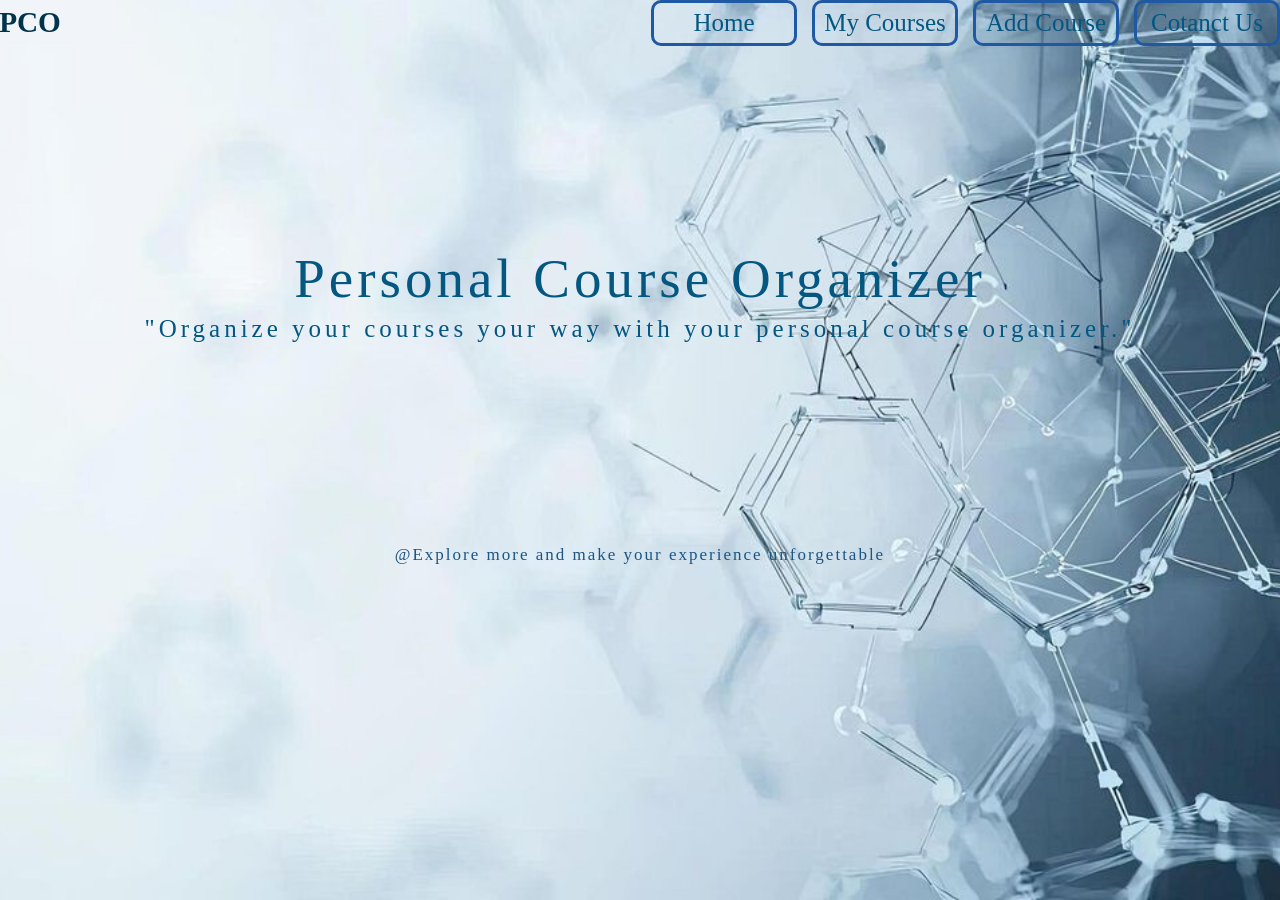
<file: index.html>
<!DOCTYPE html>
<html lang="en">

<head>
    <meta charset="UTF-8">
    <meta name="viewport" content="width=device-width, initial-scale=1.0">
    <title>Home</title>
    <link rel="stylesheet" href="index.css".>
</head>

<body>
    <div class="home">
         <nav class="nav">
            <!-- <h2 class="head">Personal Course Organizer</h2> -->
            <div class="logo"> <h3>PCO</h3></div>
            <div class="links">
                <div class="link">
                <a href="index.html">
                    Home 
                </a></div>
                <div class="link">
                <a href="my courses.html">
                    My Courses 
                </a></div>
                <div class="link">
                <a href="add course.html">
                    Add Course
                </a></div>
                <div class="link">
                <a href="contact.html">
                    Cotanct Us
                </a></div>
            </div>
         </nav>
         <div class="main">
            <h1>Personal Course Organizer</h1>
            <h3>"Organize your courses your way with your personal course organizer."</h3>
         </div>
         <footer>@Explore more and make your experience unforgettable</footer>
    </div>
</body>

</html>
</file>
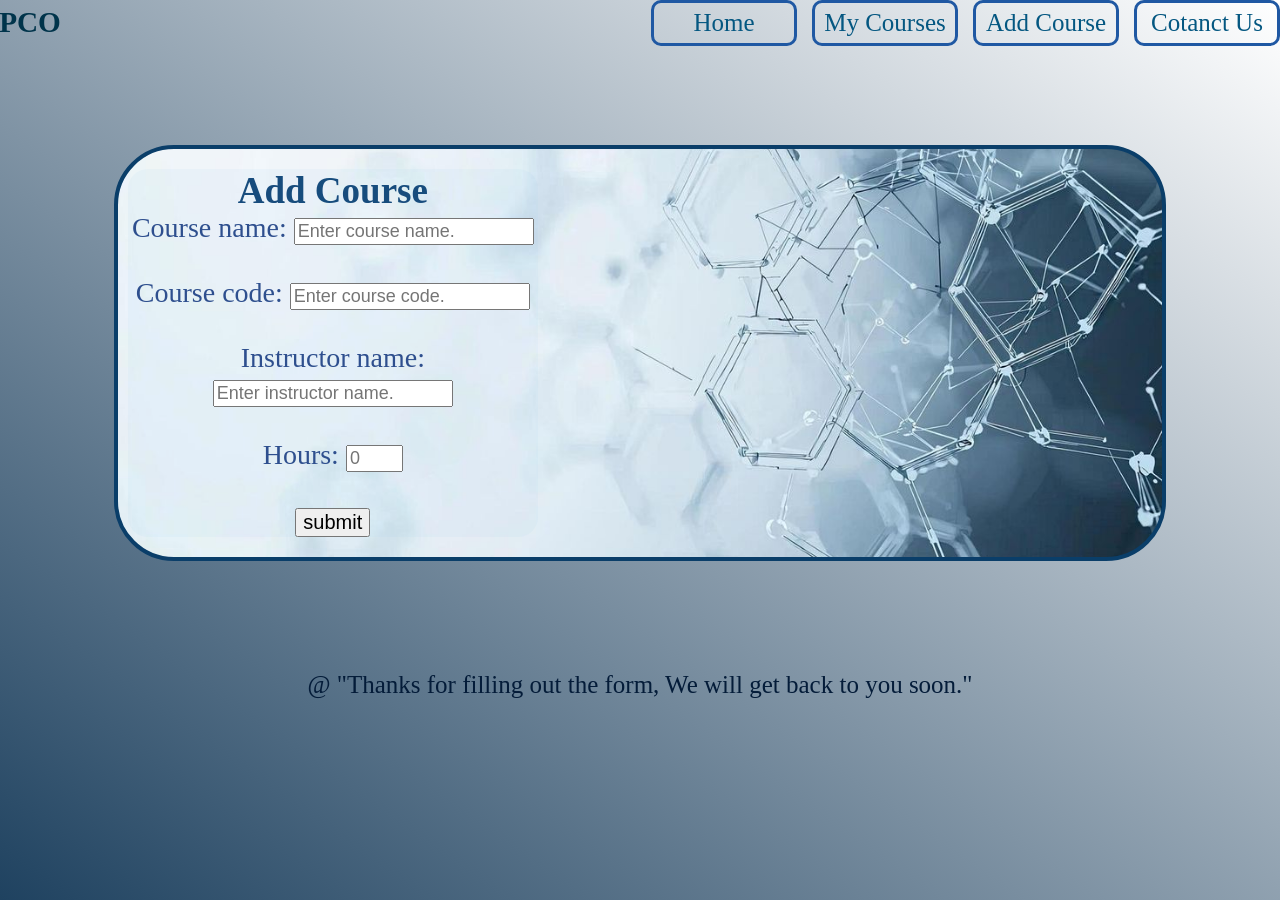
<file: add course.html>
<!DOCTYPE html>
<html lang="en">

<head>
    <meta charset="UTF-8">
    <meta name="viewport" content="width=device-width, initial-scale=1.0">
    <title>Add course</title>
    <link rel="stylesheet" href="add course.css">
</head>

<body>
    <div class="all">
        <nav class="nav">
            <div class="logo">
                <h3>PCO</h3>
            </div>
            <div class="links">
                <div class="link">
                    <a href="index.html">Home </a>
                </div>
                <div class="link">
                    <a href="my courses.html"> My Courses </a>
                </div>
                <div class="link">
                    <a href="add course.html"> Add Course</a>
                </div>
                <div class="link"><a href="contact.html">Cotanct Us</a> </div>
            </div>
        </nav>
         <div class="xx"> 
            <div class="form">
              <h1>Add Course</h1> 
            <form>
                <label for="name">Course name:</label>
                <input id="name" type="text" placeholder="Enter course name." required>
                <br><br>
                <label for="code">Course code:</label>
                <input type="text" id="code" placeholder="Enter course code." required>
                <br><br>
                <label for="instructor">Instructor name:</label>
                <input type="text" id="instructor" placeholder="Enter instructor name." required>
                <br><br>
                <label for="hours">Hours:</label>
                <input type="number" id="hours" name="hours" min="1" max="20" placeholder="0">
                <br><br>
                <button> submit</button>
            </form>
            </div>
        </div>
        <footer>@ "Thanks for filling out the form, We will get back to you soon."</footer>
    </div>
</body>

</html>
</file>
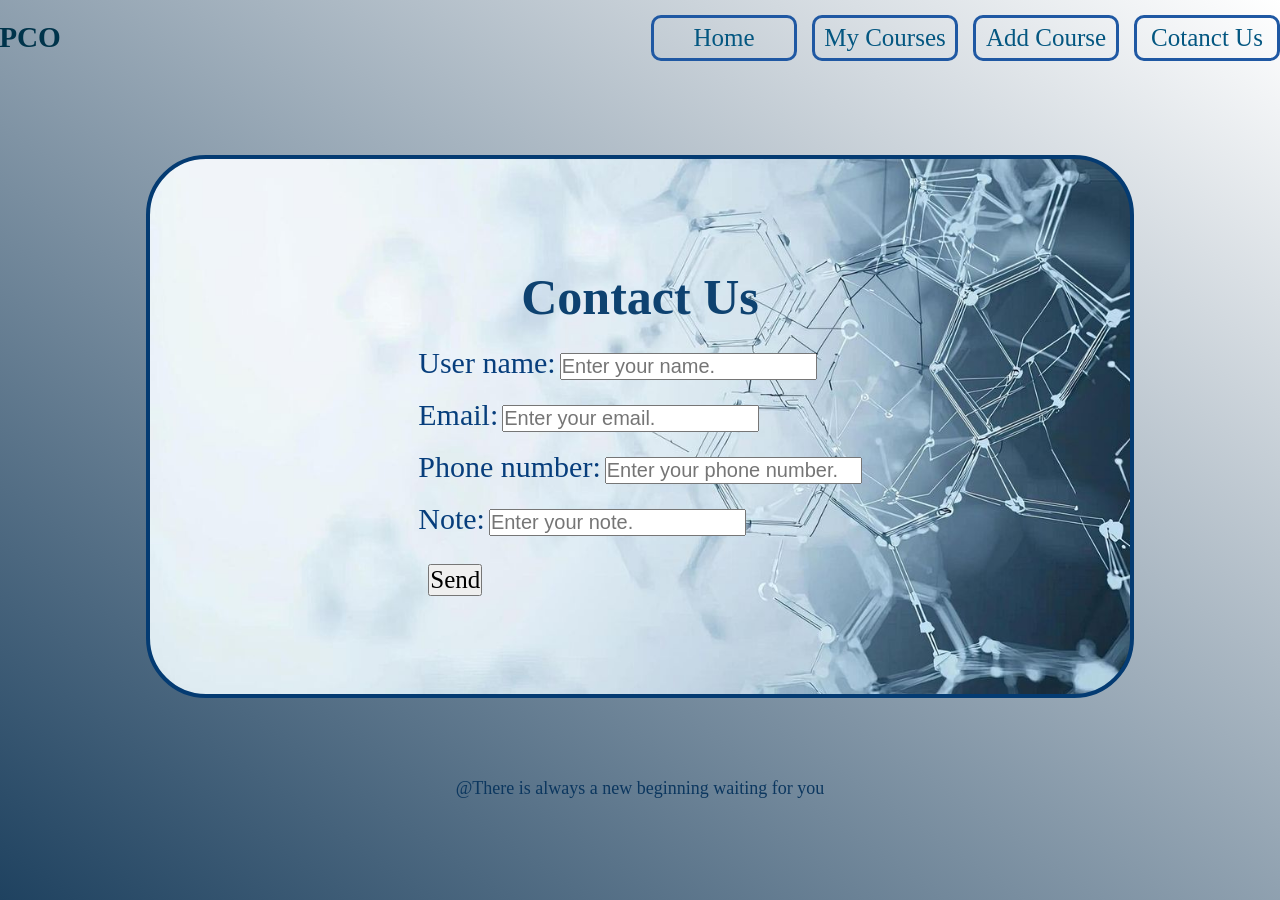
<file: contact.html>
<!DOCTYPE html>
<html lang="en">
<head>
    <meta charset="UTF-8">
    <meta name="viewport" content="width=device-width, initial-scale=1.0">
    <title>Contact Us</title>
    <link rel="stylesheet" href="contact.css">
</head>
<body>
    <div class="all">
        <nav class="nav">
            <div class="logo">
                <h3>PCO</h3>
            </div>
            <div class="links">
                <div class="link">
                    <a href="index.html">Home </a>
                </div>
                <div class="link">
                    <a href="my courses.html"> My Courses </a>
                </div>
                <div class="link">
                    <a href="add course.html"> Add Course</a>
                </div>
                <div class="link">
                    <a href="contact.html">Cotanct Us</a>
                </div>
            </div>
        </nav>
        <div class="xx">
            <div class="form">
                <h1>Contact Us</h1>
                <div class="image"></div>
                <form>
                    <label class="tt" for="name">User name:</label>
                    <input id="name" type="text" placeholder="Enter your name." required>
                    <br><br>
                    <label for="code">Email:</label>
                    <input type="email" id="code" placeholder="Enter your email." required>
                    <br><br>
                    <label for="number">Phone number:</label>
                    <input type="text" id="number" placeholder="Enter your phone number." required>
                    <br><br>
                    <label for="note">Note:</label>
                    <input type="text" id="note"placeholder="Enter your note." required>
                    <br><br>
                    <button>Send</button>
                </form>
            </div>
        </div>
        <footer>@There is always a new beginning waiting for you</footer>
    </div>
</body>
</html>
</file>
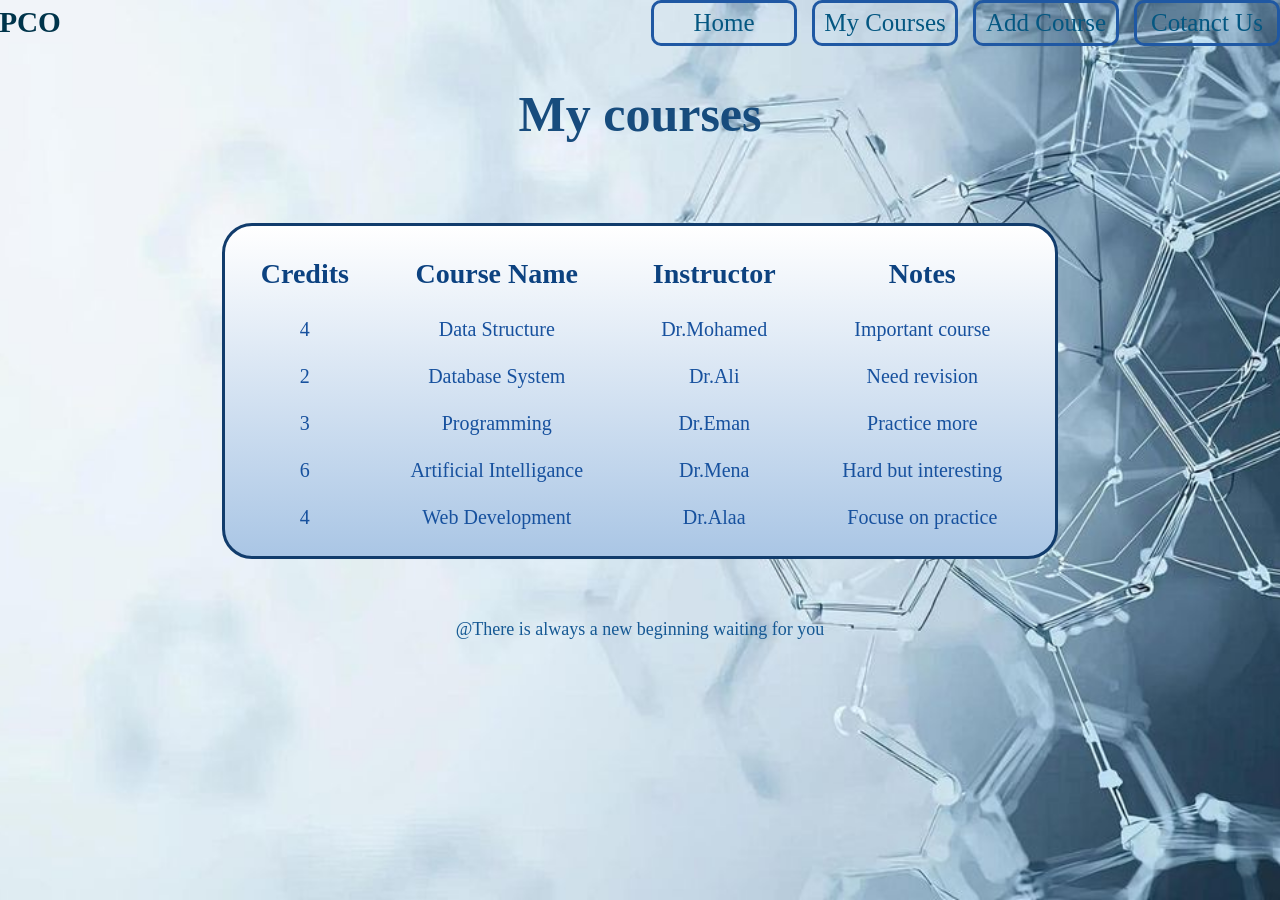
<file: my courses.html>
<!DOCTYPE html>
<html lang="en">

<head>
    <meta charset="UTF-8">
    <meta name="viewport" content="width=device-width, initial-scale=1.0">
    <title>My courses</title>
    <link rel="stylesheet" href="my courses.css">
</head>

<body>
    <div class="out">
        <nav class="nav">
            <div class="logo">
                <h3>PCO</h3>
            </div>
            <div class="links">
                <div class="link">
                    <a href="index.html">Home </a>
                </div>
                <div class="link">
                    <a href="my courses.html"> My Courses </a>
                </div>
                <div class="link">
                    <a href="add course.html"> Add Course</a>
                </div>
                <div class="link">
                    <a href="contact.html">Cotanct Us</a> </div>
            </div>
        </nav>
        <h1>My courses</h1>
        <div class="in">
            <table>
                <tr>
                    <th>Credits</th>
                    <th>Course Name</th>
                    <th>Instructor</th>
                    <th>Notes</th>
                </tr>
                <tr>
                    <td>4</td>
                    <td>Data Structure</td>
                    <td>Dr.Mohamed</td>
                    <td>Important course</td>
                    
                </tr>
                <tr>
                    <td>2</td>
                    <td>Database System</td>
                    <td>Dr.Ali</td>
                    <td>Need revision</td>
                </tr>
                <tr>
                    <td>3</td>
                    <td>Programming</td>
                    <td>Dr.Eman</td>
                    <td>Practice more</td>
                    
                </tr>
                <tr>
                    <td>6</td>
                    <td>Artificial Intelligance</td>
                    <td>Dr.Mena</td>
                    <td>Hard but interesting </td>
                
                </tr>
                <tr>
                    <td>4</td>
                    <td>Web Development</td>
                    <td>Dr.Alaa</td>
                    <td>Focuse on practice</td>
                    
                </tr>
                </tbody>
            </table>
        </div>
        <footer>@There is always a new beginning waiting for you</footer>
    </div>
</body>

</html>
</file>
<file: index.css>
* {
    padding: 0;
    border: 0;
    margin: 0;
    
}
html,body{
    overflow: hidden;
}
.home {
    width: 100%;
    height: 100vh;
    background-image: url("23.jpg");
    background-position: center;
    background-size: cover;
    background-repeat: no-repeat;
}
.nav {
    width: 100%;
    height: 45px;
    background-color: rgba(240, 248, 255, 0);
    justify-content: space-between;
    align-items: center;
    display: flex;
    flex-wrap: wrap;
    gap: 10px;
}

.logo {
    height: 45px;
    width: 60px;
    background-color: rgba(152, 198, 221, 0);
    justify-content: center;
    align-items: center;
    display: flex;
    color: rgb(0, 52, 75);
    font-size: 25px;
    font-family: Cambria, Cochin, Georgia, Times, 'Times New Roman', serif;
}

.links {
    height: 45px;
    width: auto;
    display: flex;
    justify-content: space-around;
    align-items: center;
    background-color: none;
    margin-top: 0px;
    margin-left: auto;
    gap: 15px;
}

.links a {
    text-decoration-line: none;
    color: rgb(4, 87, 129);
    font-size: 25px;
    font-weight: 500;
    transition-duration: 0.5s;

}

.link {
    width: 140px;
    height: 40px;
    background-color: rgba(65, 105, 225, 0);
    display: flex;
    justify-content: center;
    align-items: center;
    border: rgb(31, 88, 163) 3px solid;
    border-radius: 10px;
    transition-duration: 0.5s;
}

.link:hover {
    width: 120px;
    height: 40px;
    display: flex;
    justify-content: center;
    align-items: center;
    border: rgb(10, 38, 74) 3px solid;
    border-radius: 10px;
    background-color: rgb(4, 79, 141);
}

.link:hover a {
    color: rgb(170, 201, 238);
}
.links h3 {
    color: black;
}
 .main{
    width: 100%;
    height: 500px;
    display: flex;
    justify-content: center;
    align-items: center;
    flex-direction: column;
    border-radius: 20px;
 }
 .main h1{
    color: rgb(4, 87, 129);
    font-size: 55px;
    font-weight: 500;
    letter-spacing: 4px;
    text-align: center;
 }
.main h3 {
      color: rgb(4, 87, 129);
      font-size: 25px;
      font-weight: 500;
      letter-spacing: 4px;
      margin-top: 5px;
      text-align: center;
}
footer{
    color: rgb(28, 84, 132);
    font-size: 17px;
    font-weight: 300;
    letter-spacing: 2px;
    display: flex;
    justify-content: center;
    align-items: center;
}
@media (max-width:600px) {
    .links {
        width: 100%;
        flex-direction: column;
        gap: 10px;
        align-items: flex-end;
        position: absolute;
        top: 0;
    }
    .link {
        flex-direction: column;
        display: flex;
        width: 50%;
        font-size: 7px;
        font-weight: 300;
    }
    
    .nav {
        align-items: flex-end;
        height: auto;
        display: flex;
    }
    .main h1{
         font-size: 45px;
         flex-direction: column;
        text-align: center;
        margin-top: 55% ;
    }
    .main h3{
        flex-direction: column;
        background-position: center;
        text-align: center;
    }
    footer {
        display: flex;
        flex-direction: column;
        font-size: 15px;
        text-align: center;
    }
}
@media (max-width:800px) and (min-width:601px) {
    .links {
        width: 100%;
        flex-direction: column;
        gap: 10px;
        align-items: flex-end;
        position: absolute;
        top: 0;
    }

    .link {
        flex-direction: column;
        display: flex;
        width: 30%;
        font-size: 10px;
        font-weight: 300;
    }

    .nav {
        align-items: flex-end;
        height: auto;
        display: flex;
    }

    .main h1 {
        font-size: 50px;
        margin-left: 10px;
        flex-direction: column;
        text-align: center;
    }

    .main h3 {
        flex-direction: column;
        background-position: center;
        text-align: center;
        font-size: 25px;
        margin-top: 10px;
    }

    footer {
        display: flex;
        flex-direction: column;
        font-size: 17px;
        text-align: center;
    }
}
</file>
<file: add course.css>
*{
    margin: 0;
}
 .nav {
     width: 100%;
     height: 45px;
     background-color: rgba(240, 248, 255, 0);
     justify-content: space-between;
     align-items: center;
     display: flex;
     flex-wrap: wrap;
     gap: 10px;
 }

 .logo {
     height: 45px;
     width: 60px;
     background-color: rgba(152, 198, 221, 0);
     justify-content: center;
     align-items: center;
     display: flex;
     color: rgb(0, 52, 75);
     font-size: 25px;
     font-family:Cambria,Cochin,Georgia, Times,'Times New Roman',serif ;
 }
 .links {
     height: 45px;
    width: auto;
     display: flex;
     justify-content: space-around;
     align-items: center;
     background-color: none;
     margin-top: 0px;
     margin-left: auto;
     gap: 15px;
 }

 .links a {
     text-decoration-line: none;
     color: rgb(4, 87, 129);
     font-size: 25px;
     font-weight: 500;
     transition-duration: 0.5s;
     
 }

 .link {
     width: 140px;
     height: 40px;
     background-color: rgba(65, 105, 225, 0);
     display: flex;
     justify-content: center;
     align-items: center;
     border: rgb(31, 88, 163) 3px solid;
     border-radius: 10px;
     transition-duration: 0.5s;
 }

 .link:hover {
     width: 120px;
     height: 40px;
     display: flex;
     justify-content: center;
     align-items: center;
     border: rgb(10, 38, 74) 3px solid;
     border-radius: 10px;
     background-color: rgb(4, 79, 141);
 }

 .link:hover a {
     color: rgb(170, 201, 238);
 }
.all{
    background-image:linear-gradient(to top right,rgb(31, 66, 96),white) ;
    width: 100%;
    min-height:100vh ;
    background-size: cover;
    background-position: center;
    background-repeat: no-repeat;
    flex-direction: column;
    text-align: center;
    display: flex;
    overflow-x: hidden;
    margin: 0;
}
.xx{
    width: 80%;
    max-height: 800px;
    min-height: 300px;
    background-image:url("23.jpg") ;
    background-size: cover;
    background-position: center;
    background-repeat: no-repeat;
    flex-direction: column;
    text-align: center;
    display: flex;
    border-radius: 60px;
    border: 4px solid rgb(10, 62, 105);
   margin: 100px auto;
   padding: 20px 10px;

}
h1 { 
    color: rgb(23, 76, 125);
    display: flex;
    justify-content: center;
    align-items: center;
    font-size: 37px;
    background-position: center;
    top: 0;
    text-align: center;
}
.form{
    width: 40%;
    height: auto;
    background-repeat: no-repeat;
    flex-direction: column;
    text-align: center;
    display: flex;
    justify-content: center ; 
    background-color: rgba(159, 204, 237, 0.111);
    font-size: 28px;
    border-radius: 20px;
}
label{
    color:rgb(46, 79, 142) ;
    font-family: Cambria, Cochin, Georgia, Times, 'Times New Roman', serif;
    font-size: 28px;
    font-weight: 30px;
}
input{
    color: rgb(11, 61, 92);
    font-size: 18px;
    font-weight: 30px;
}
button{
    font-size: 20px;
    font-weight: 15px;
}
footer{
    font-size: 25px;
    font-weight: 100px;
    color: rgb(4, 28, 57);
    margin-bottom: 40px;
    text-align: center;
    padding: 10px;
    
}
@media (max-width: 600px) {
.nav {
        height: auto;
        display: flex;
        align-items: center;
        justify-content: space-between;
    }

    .logo {
        display: flex;
        align-items: center;
    }

    .links {
        width: 70%;
        flex-direction: column;
        gap: 10px;
        align-items: flex-end;
        top: 10px;
        align-items: flex-end;
        margin-left: auto;
    }

    .link {
        width: 80%;
    }

    .xx {
        width: 80%;
        margin: 49% auto;
         padding: 15px; 
    }
    input{
        width: 150%;
    }
    
} 
@media (max-width:800px) and (min-width:601px) {
    
    .nav {
            height: auto;
            display: flex;
            align-items: center;
            justify-content: space-between;
        }
    
        .logo {
            display: flex;
            align-items: center;
        }
    
        .links {
            width: 45%;
            flex-direction: column;
            
            gap: 10px;
            align-items: flex-end;
            top: 10px;
            align-items: flex-end;
            margin-left: auto;
        }
    
        .link {
            width: 80%;
        }
        .xx {
              width: 80%;
             margin: 37% auto;
        padding: 15px;
            }  
}
</file>
<file: contact.css>
*{
    margin: 0;
    padding: 0;
}
.nav {
    width: 100%;
    height: 45px;
    background-color: rgba(240, 248, 255, 0);
    display: flex;
    justify-content: space-between;
    align-items: center;
    flex-wrap: wrap;
    gap: 10px;
    top: 0;
    padding: 15px 20px;
}

.logo {
    height: 45px;
    width: 60px;
    background-color: rgba(152, 198, 221, 0);
    justify-content: center;
    align-items: center;
    display: flex;
    color: rgb(0, 52, 75);
    font-size: 25px;
    margin-top:  0;
    font-family: Cambria, Cochin, Georgia, Times, 'Times New Roman', serif;
}
.links {
    height: 45px;
    width: auto;
    display: flex;
    justify-content: space-around;
    align-items: center;
    background-color: none;
    margin-top: 0px;
    margin-left: auto;
    gap: 15px;
}

.links a {
    text-decoration-line: none;
    color: rgb(4, 87, 129);
    font-size: 25px;
    font-weight: 500;
    transition-duration: 0.5s;

}

.link {
    width: 140px;
    height: 40px;
    background-color: rgba(65, 105, 225, 0);
    display: flex;
    justify-content: center;
    align-items: center;
    border: rgb(31, 88, 163) 3px solid;
    border-radius: 10px;
    transition-duration: 0.5s;
}

.link:hover {
    width: 120px;
    height: 40px;
    display: flex;
    justify-content: center;
    align-items: center;
    border: rgb(10, 38, 74) 3px solid;
    border-radius: 10px;
    background-color: rgb(4, 79, 141);
}

.link:hover a {
    color: rgb(170, 201, 238);
}  
.all{
    background-image: linear-gradient(to top right, rgb(31, 66, 96), white);
    width: 100%;
    height: 100vh;
    display: flex;
    justify-content: flex-start; 
    align-items: center;
    background-size: cover;
    flex-direction: column;
    background-repeat: no-repeat;
    background-position: center;
    background-repeat: no-repeat;
    margin-top: 0;
    overflow-x: hidden;
}
.xx{
    background-image: url("23.jpg");
    width: 75%;
    height: 55%;
    display: flex;
    justify-content: center;
    align-items: center;
    background-size: cover;
    background-repeat: no-repeat;
    background-position: center;
    border: 4px solid rgb(4, 59, 114);
    border-radius: 60px;
    margin: 80px auto;
    padding: 20px 10px; 
}
.form{
    display: flex;
    justify-content: center;
    align-items: center;
    flex-direction: column;
    background-repeat: no-repeat;
}
h1{
    font-size: 50px;
    font-weight: 100px;
    color: rgb(14, 66, 112);
    display: flex;
    justify-content: center;
    align-items: center;
    margin:20px 0;
} 
label{
    font-family:Georgia, 'Times New Roman', Times, serif;
    font-size: 30px;
    font-weight: 300px;
    color: rgb(7, 62, 124);
}
input{
    font-size: 20px;
    height: 10%;
} 
button{
    font-size: 25px;
    font-weight: 50px;
    font-family: Georgia, 'Times New Roman', Times, serif;
    margin: 10px;
    margin-bottom: 10px;
}
footer{
    color:rgb(12, 55, 95) ;
    font-size:18px ;
    font-weight: 200;

}
@media (max-width:600px) {
    .nav {
            height: auto;
            display: flex;
            align-items: center;
            justify-content: space-between;
        }
    
        .logo {
            display: flex;
            align-items: center;
        }
    
        .links {
            width: 70%;
            flex-direction: column;
            margin-top: 0;
            gap: 2px;
            align-items: flex-end;
            top: 10px;
            align-items: flex-end;
            margin-left: auto;
        }
    
        .link {
            width: 80%;
        }
    
        .xx {
            width: 80%;
            margin:45% auto;
            padding: 15px;
        }
        h1{
            text-align:center;
            font-size: 30px;
            margin-top: 15px;
        }
        label{
            font-size: 20px;
            font-weight: 200;
        }
        input{
            font-size: 17px;
            font-weight: 200;
        }
        button{
            font-size: 17px;
        }   
        footer{
            text-align: center;
            margin-bottom: 50px;
        }
}
@media (max-width:1024px) and (min-width:601px) {
    .nav {
        height: auto;
        display: flex;
        align-items: center;
        justify-content: space-between;
     }
     .links {
         width: 30%;
        flex-direction: column;
        gap: 10px;
        align-items: flex-end;
        top: 10px;
        align-items: flex-end;
        margin-left: auto;
    }
    
    .link {
        width: 80%;
    }
    
    .xx {
         width: 80%;
        margin: 20% auto;
        padding: 15px;
    }
    h1 {
        text-align: center;
        font-size: 45px;
        margin-top: 15px;
        }
    
     label {
        font-size: 30px;
         font-weight: 200;
     }
    
     input {
        font-size: 25px;
        font-weight: 200;
     }
    
    button {
         font-size: 22px;
    }
    footer{
        font-size: 20px;

    }
}
</file>
<file: my courses.css>
*{
    margin: 0;
    padding: 0;
    border: 0;
} 
.out{
    width: 100%;
    min-height: 100vh;
   background: url("23.jpg");
   background-size: cover;
   background-position: center;
   background-repeat: no-repeat;
    flex-direction: column; 
    text-align: center;
    display: flex;
}
.nav {
    width: 100%;
    height: 45px;
    background-color: rgba(240, 248, 255, 0);
    justify-content: space-between;
    align-items: center;
    display: flex;
    flex-wrap: wrap;
    gap: 10px;
}

.logo {
    height: 45px;
    width: 60px;
    background-color: rgba(152, 198, 221, 0);
    justify-content: center;
    align-items: center;
    display: flex;
    color: rgb(0, 52, 75);
    font-size: 25px;
    font-family: Cambria, Cochin, Georgia, Times, 'Times New Roman', serif;
}

.links {
    height: 45px;
    width: auto;
    display: flex;
    justify-content: space-around;
    align-items: center;
    background-color: none;
    margin-top: 0px;
    margin-left: auto;
    gap: 15px;
}

.links a {
    text-decoration-line: none;
    color: rgb(4, 87, 129);
    font-size: 25px;
    font-weight: 500;
    transition-duration: 0.5s;

}

.link {
    width: 140px;
    height: 40px;
    background-color: rgba(65, 105, 225, 0);
    display: flex;
    justify-content: center;
    align-items: center;
    border: rgb(31, 88, 163) 3px solid;
    border-radius: 10px;
    transition-duration: 0.5s;
}

.link:hover {
    width: 120px;
    height: 40px;
    display: flex;
    justify-content: center;
    align-items: center;
    border: rgb(10, 38, 74) 3px solid;
    border-radius: 10px;
    background-color: rgb(4, 79, 141);
}

.link:hover a {
    color: rgb(170, 201, 238);
}
h1 {
    margin-top: 40px;
    margin-bottom: 80px;
    color: rgb(23, 76, 125);
    display: flex;
    justify-content: center;
    align-items: center;
    font-size: 50px;
}
.in{
    background-image:linear-gradient(to top,rgb(170, 198, 229),white) ;
    width: 90%;
    max-width: 800px;
    min-height: 300px;
    border: 3px solid rgb(17, 60, 108);
    border-radius: 30px;
    background-size:contain;
    background-position: center;
    display: flex;
    justify-content: center;
    border-spacing: 2px;
    margin: 0 auto;
    padding: 15px;
}
table{
    width: 100%;
    border-collapse: collapse;
}
th{
   color: rgb(12, 66, 128);
   background-color: rgba(240, 248, 255, 0);
   text-align: center;
   font-size: 28px;
   font-weight: 250px;
}
td{
    background: rgba(255, 255, 255, 0);
    color: rgb(23, 81, 158);
    text-align:center;
    font-size: 20px;
    font-weight: 200px;  
}
footer {
    color: rgb(22, 89, 148);
    margin-top: 60px;
    font-size: 18px;
}
@media(max-width:600px) {
    h1 {
        font-size: 24px;
        margin-top:100px ;
        margin-bottom: 20px;
    }
    .links{
        width: 100%;
        flex-direction: column;
        gap: 3px;
        align-items: flex-end;
        position: absolute;
        top:0;
    }
    th,td {
        padding: 2px;
        font-size: 13px;
        text-align: center;
    }
    .link {
        flex-direction: column;
        display: flex;
        width:60%;
        font-size: 10px;
        font-weight: 100;
    }
    form{
        width: 100%;

    }
    .nav{
        align-items: flex-end;
        height: auto;
        display: flex;
    }
    footer{
        display: flex;
        flex-direction: column;
    }
}
@media(max-width:1023px) and (min-width:601px) {
    h1 {
        font-size: 50px;
    }

    .links {
        width: 100%;
        flex-direction: column;
        gap: 10px;
        align-items: flex-end;
        position: absolute;
        top: 0;
    }

    th,td {
        padding: 10px;
        font-size: 25px;
        font-weight: 200;
    }

    .link {
        flex-direction: column;
        display: flex;

    }

    .nav {
        align-items: flex-end;
        height: auto;
        display: flex;
    }

  footer{
    color: rgb(22, 89, 148);
    margin-top:60px ;
    font-size:20px ;
  }
}
</file>
